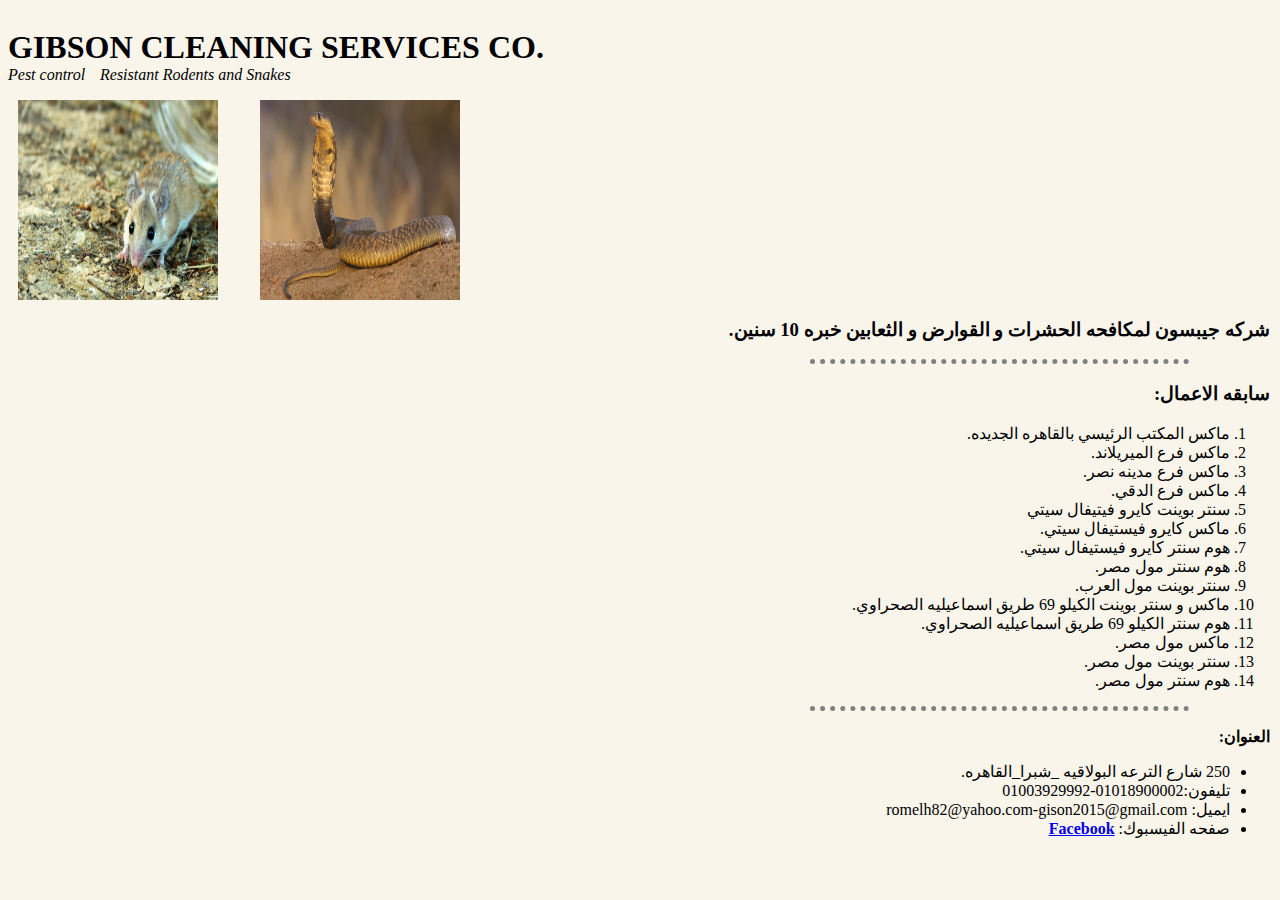
<file: index.html>
<!doctype html>
<html class="no-js" lang="">
    <head>
        <meta charset="utf-8">
        <link rel="stylesheet" type="text/css" href="css/styles.css">
        <title>Gibson-Controls</title>
        <meta name="description" content="مكافحه الحشرات و القوارض و الثعابين">
        <style>
            body {background-color: #F9F5EB;}
            hr {
                border-style: none;
                border-top: dotted;
                border-width: 5px;
                width: 70%;
            }

        </style>
    </head>
    <body>
        <div>
            <h1>GIBSON CLEANING SERVICES CO.</h1>
            <p class="pest1"><em>Pest control</em></p>
            <p class="pest2"><em>Resistant Rodents and Snakes</em></p>
            <img class="mouse" src='mouse.jpg' alt='mouses'>
            <img class="snake" src='snake.jpg' alt='mouses'>
        </div>       
            <br>
        <div class="arabic" dir="RTL">
            <h3 style="text-align:right;">ﺷﺮﻛﻪ ﺟﻴﺒﺴﻮﻥ ﻟﻤﻜﺎﻓﺤﻪ اﻟﺤﺸﺮاﺕ ﻭ اﻟﻘﻮاﺭﺽ ﻭ اﻟﺜﻌﺎﺑﻴﻦ ﺧﺒﺮﻩ 10 سنين.</h3>
            <hr>
            <h3 style="text-align:right;">سابقه الاعمال:</h3>
            <ol>
                <li style="text-align:right;">ماكس المكتب الرئيسي  بالقاهره الجديده.</li>
                <li style="text-align:right;">ماكس فرع الميريلاند.</li>
                <li style="text-align:right;">ماكس فرع مدينه نصر.</li>
                <li style="text-align:right;">ماكس فرع الدقي.</li>
                <li style="text-align:right;">سنتر بوينت كايرو فيتيفال سيتي</li>
                <li style="text-align:right;">ماكس كايرو فيستيفال سيتي.</li>
                <li style="text-align:right;">هوم سنتر كايرو فيستيفال سيتي.</li>
                <li style="text-align:right;">هوم سنتر مول مصر.</li>
                <li style="text-align:right;">سنتر بوينت مول العرب.</li>
                <li style="text-align:right;">ماكس و سنتر بوينت الكيلو 69 طريق اسماعيليه الصحراوي.</li>
                <li style="text-align:right;">هوم سنتر الكيلو 69 طريق اسماعيليه الصحراوي.</li>
                <li style="text-align:right;">ماكس مول مصر.</li>
                <li style="text-align:right;">سنتر بوينت مول مصر.</li>
                <li style="text-align:right;">هوم سنتر مول مصر.</li>
            </ol>
            <hr>
            <strong><p style="text-align:right;">العنوان:</p></strong>
            <ul>
                <li style="text-align:right;">250 شارع الترعه البولاقيه _شبرا_القاهره.</li>
                <li style="text-align:right;">تليفون:01018900002-01003929992</li>
                <li style="text-align:right;">ايميل: romelh82@yahoo.com-gison2015@gmail.com</li>
                <li style="text-align:right;">صفحه الفيسبوك: <strong><a href="https://www.facebook.com/armeya.kozman">Facebook</a></strong></li>
            </ul>
        </div>
    </body>
</html>
</file>
<file: css/styles.css>
h1 {position: absolute;}
.pest1 {position: absolute;top: 50px;}
.pest2 {position: absolute;top: 50px;left: 100px;}
.mouse {width: 200px;height: 200px;max-width: 100%;max-height: 100%;padding: 10px;position: absolute;top: 90px;}
.snake {width: 200px;height: 200px;max-width: 100%;max-height: 100%;padding: 10px;position: absolute;top: 90px;left: 250px;}
.arabic {position: absolute;top: 300px;right: 10px;}
</file>
